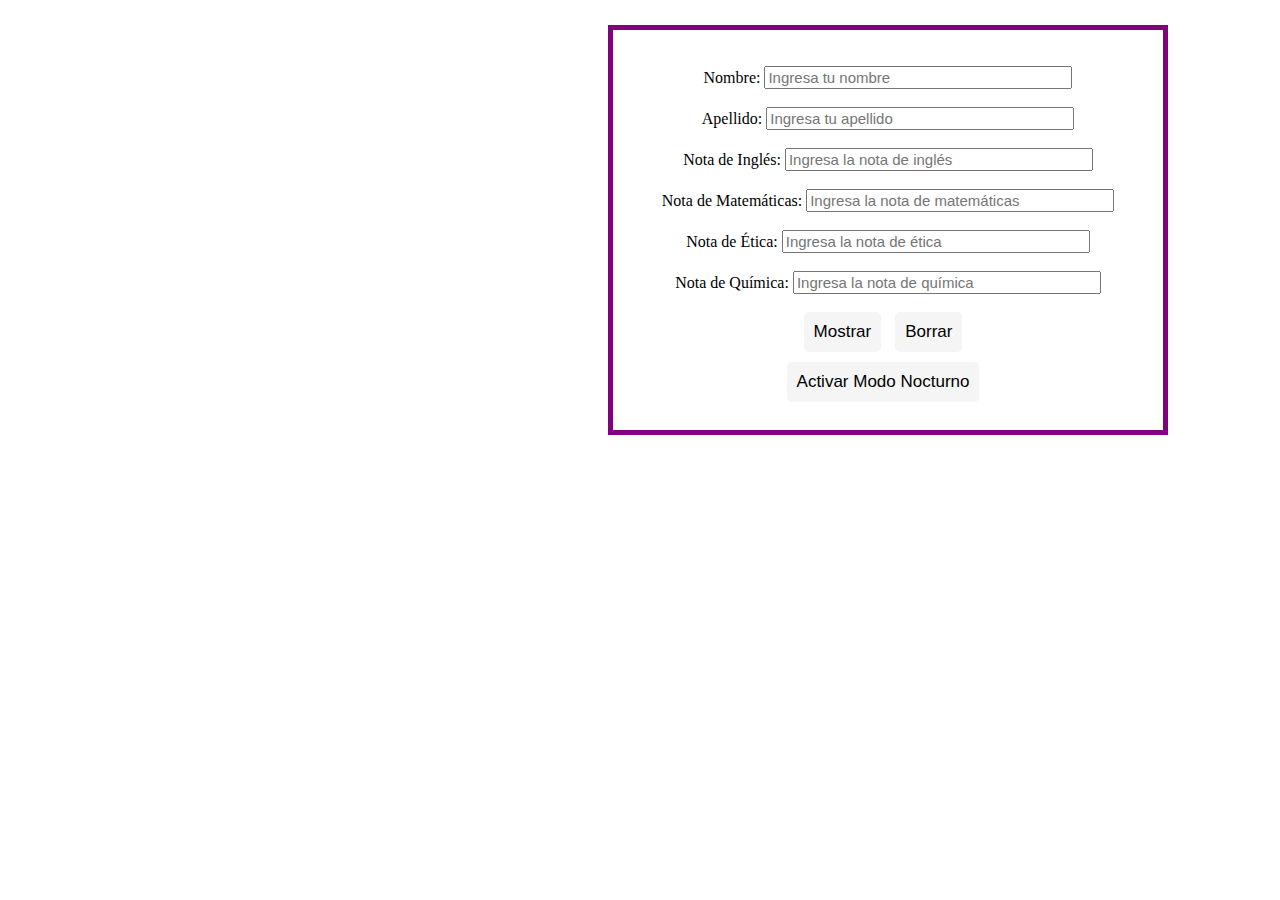
<file: portafolio/Ejercicio moodle privado/index.html>
<!DOCTYPE html>
<html lang="es">
<head>
  <meta charset="UTF-8">
  <meta name="viewport" content="width=device-width, initial-scale=1.0">
  <title>Tabla de Usuario</title>
  <link rel="stylesheet" type="text/css" href="styles.css">
</head>
<body class="modoNocturnoBtn" id="body">

  <div class="container">

    <br><br>

    <div class="nombre">
      <label for="">Nombre: </label>
      <input id="nombre" type="text" placeholder="Ingresa tu nombre">
    </div>

    <br>

    <div class="apellido">
      <label for="">Apellido: </label>
      <input id="apellido" type="text" placeholder="Ingresa tu apellido">
    </div>

    <br>

    <div class="notaIngles">
      <label for="">Nota de Inglés: </label>
      <input id="ingles" type="number" placeholder="Ingresa la nota de inglés">
    </div>

    <br>

    <div class="notaMatematicas">
      <label for="">Nota de Matemáticas: </label>
      <input type="number" name="" id="matematicas" placeholder="Ingresa la nota de matemáticas">
    </div>

    <br>

    <div class="notaEtica">
      <label for="">Nota de Ética: </label>
      <input id="etica" type="number" name="" placeholder="Ingresa la nota de ética">
    </div>

    <br>

    <div class="notaQuimica">
      <label for="">Nota de Química: </label>
      <input type="number" name="" id="quimica" placeholder="Ingresa la nota de química">
    </div>

    <br>
    <div class="btn">
      <button onclick="mostrar()">Mostrar</button>
      <button onclick="borrar()">Borrar</button>
    </div>
    
    <button id="modoNocturnoBtn">Activar Modo Nocturno</button>

  </div>

  <br><br>

  <script src="script.js"></script>
  
</body>
</html>
</file>
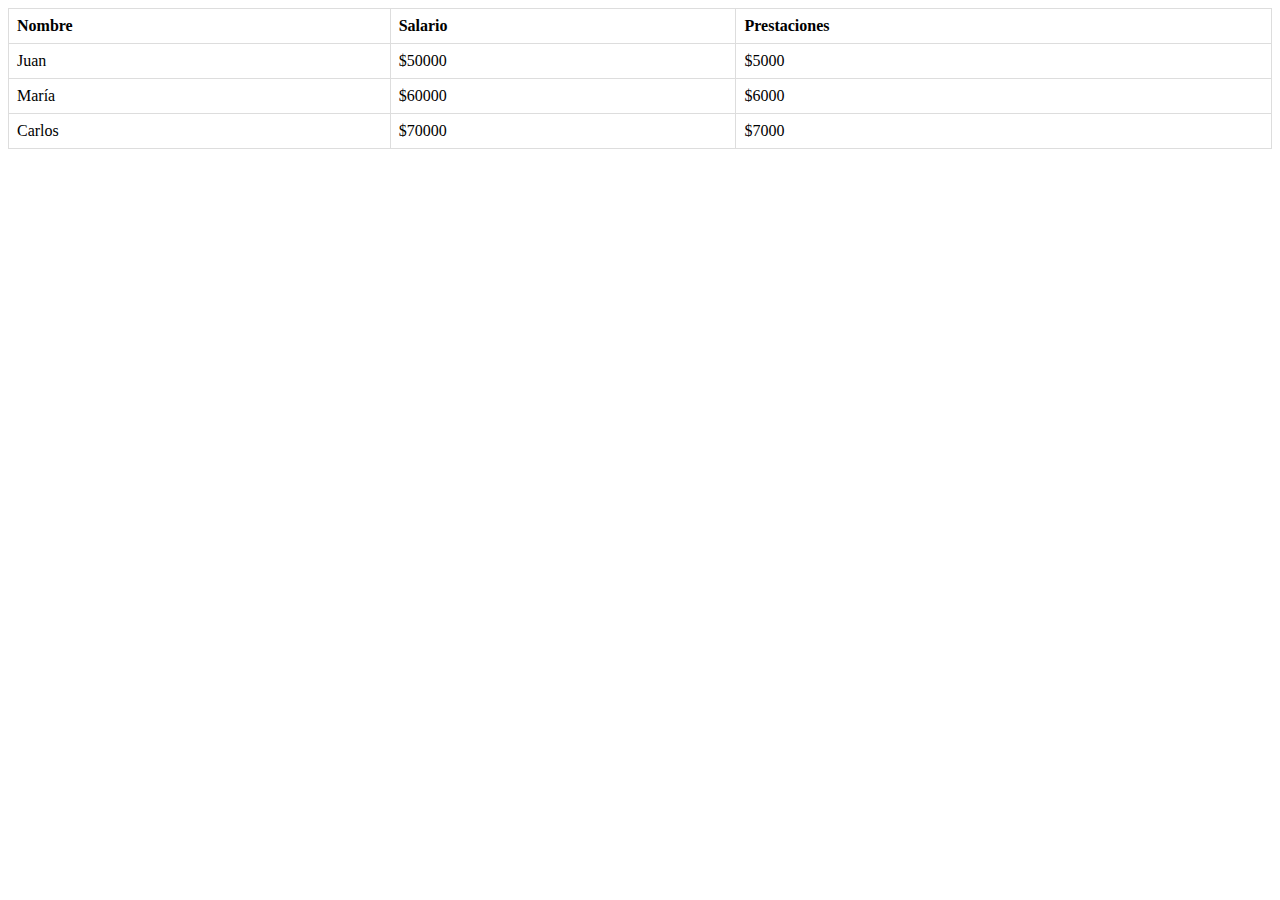
<file: portafolio/nicolas/ejemplo/index.html>
<!DOCTYPE html>
<html lang="es">
<head>
<meta charset="UTF-8">
<meta name="viewport" content="width=device-width, initial-scale=1.0">
<title>Tabla de Empleados</title>
<link rel="stylesheet" type="text/css" href="index.css">
</head>
<body>

<script src="index.js"></script>

</body>
</html>
</file>
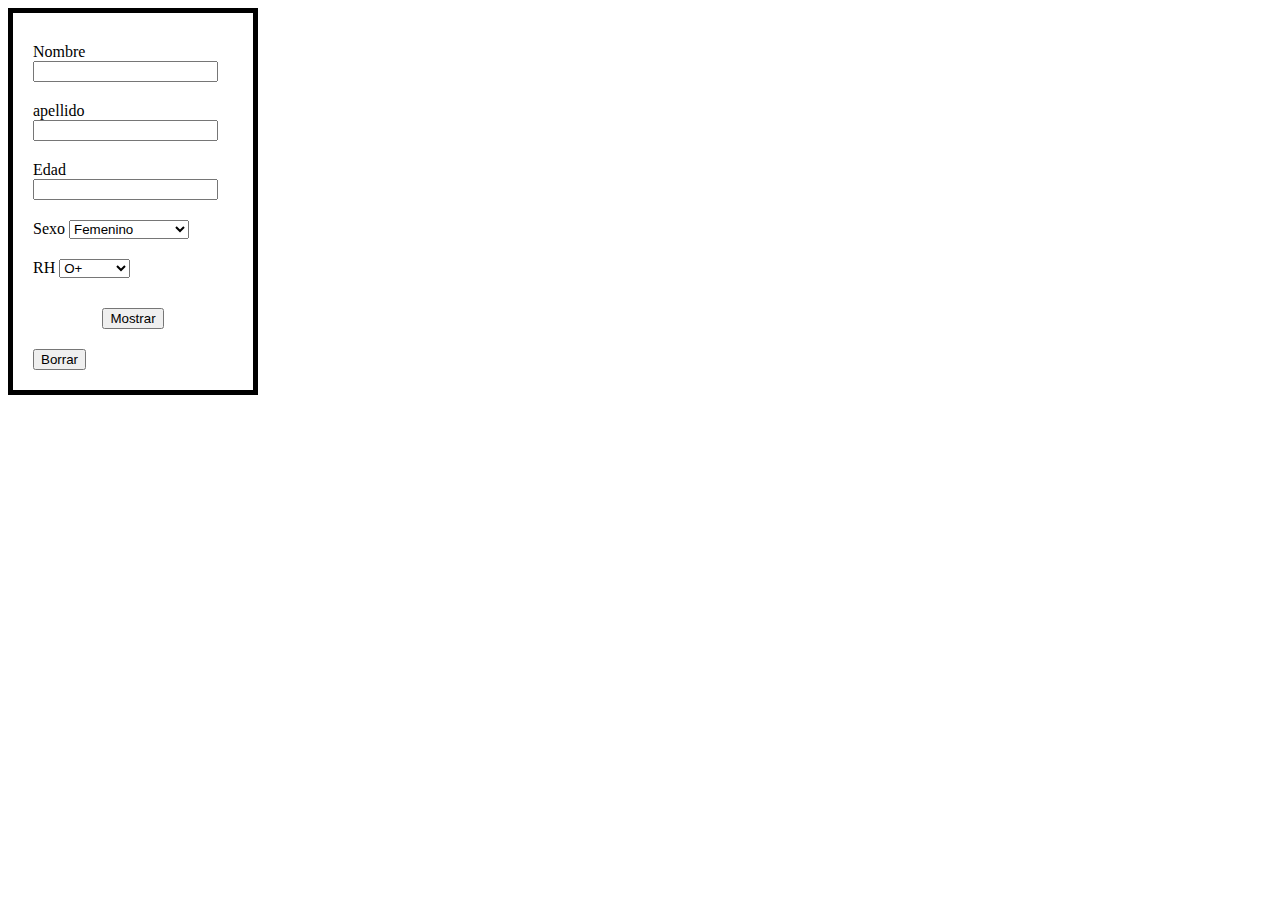
<file: portafolio/nicolas/ejemplo2/index.html>
<!DOCTYPE html>
<html lang="es">
<head>
<meta charset="UTF-8">
<meta name="viewport" content="width=device-width, initial-scale=1.0">
<title>Tabla de Empleados</title>
<link rel="stylesheet" type="text/css" href="index.css">
</head>
<body>
    <div class="container">
<script src="index.js"></script>
    <main>
        <section id="menu">
            <div id="boxFormulario">
                <label for="nombre">Nombre
                    <input type="" name="nombre" id="txtNombre"></label>
                <label for="apellido">apellido
                    <input type="text" name="apellido" id="txtApellido"></label>
                <label for="edad">Edad
                    <input type="text" name="edad" id="txtEdad"></label>
                    <label for="grupo">Sexo
                        <select name="grupo" id="lsgrupo">
                            <option value="femenino">Femenino</option>
                            <option value="masculino">Masculino</option>
                            <option value="prefiero no decir">Prefiero no decir</option>
                        </select>
                    </label>
                        <label for="grupo">RH
                            <select name="grupo2" id="lsgrupo2">
                                <option value="O+">O+</option>
                                <option value="O-">O-</option>
                                <option value="A+">A+</option>
                                <option value="A-">A-</option>
                                <option value="B+">B+</option>
                                <option value="B-">B-</option>
                                <option value="AB+">AB+</option>
                                <option value="AB-">AB-</option>
                                <option value="Vampiro">Vampiro</option>
                            </select>
                        </label>
            </div>
        </section>
        <section id="infoEstudiantes"></section>
    </main>
    <div class="boton">
    <button onclick="mostrar()">Mostrar</button></div>
    <button onclick="borrar()">Borrar</button></div>

    </div>
</body>
</html>
</file>
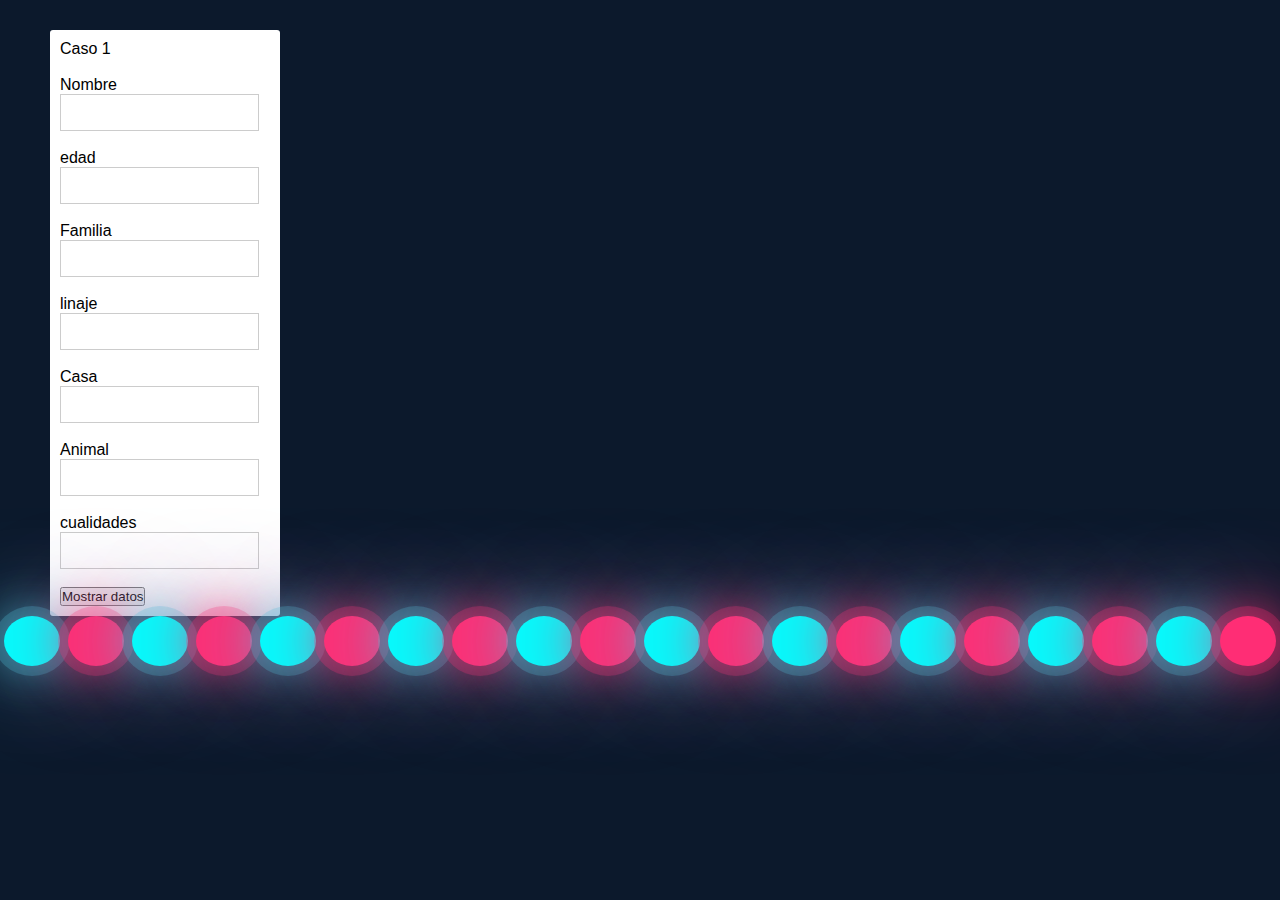
<file: portafolio/nicolas/howar2/index.html>
<!DOCTYPE html>
<html lang="en">
<head>
    <meta charset="UTF-8">
    <meta name="viewport" content="width=device-width, initial-scale=1.0">
    <title>Document</title>
    <script src="index.js"></script>
    <link rel="stylesheet" href="estilos.css">
</head>
<body>
    <div class="container">
        <div class="subcontainer">
        <style>
            body{font-family: arial; background-color: #0c192c; box-sizing: border-box;
            background-repeat: no-repeat;
            background-size: cover;    
        }
    
            form{
            width: 230px;
            margin: 0 auto;
            background-color: white;
            padding: 10px;
            border-radius: 3px;
            margin-top: 30px;
            margin-left: 50px;
            }
    
            input, textarea{
            outline: red;
            }
    
            .field{
            border: solid 1px #ccc;
            padding: 10px;
            }
    
            .field:focus{
                border-color: red ;
            } 
            </style>
            <form action="">
                <p>Caso 1</p> <br>
                <p>Nombre</p>
                <input type="text" class="field" id="name"> <br><br>
        
                <p>edad</p>
                <input type="text" class="field" id="edad"> <br><br>
        
                <p>Familia</p>
                <input type="text" class="field"> <br><br>
        
        
                <p>linaje</p>
                <input type="text" class="field"> <br><br>
        
                <p>Casa</p>
                <input type="text" class="field"> <br><br>
        
                <p>Animal</p>
                <input type="text" class="field"> <br><br>
        
                <p>cualidades</p>
                <input type="text" class="field"> <br><br>
                <p class="center-content">
                    <button onclick="mostrar()" id="boton">Mostrar datos</button>
                </p>
            </form>
        <div class="bubbles">
            <span style="--i:11;"></span>
            <span style="--i:12;"></span>
            <span style="--i:24;"></span>
            <span style="--i:10;"></span>
            <span style="--i:14;"></span>
            <span style="--i:23;"></span>
            <span style="--i:18;"></span>
            <span style="--i:16;"></span>
            <span style="--i:19;"></span>
            <span style="--i:20;"></span>
            <span style="--i:22;"></span>
            <span style="--i:25;"></span>
            <span style="--i:18;"></span>
            <span style="--i:21;"></span>
            <span style="--i:15;"></span>
            <span style="--i:13;"></span>
            <span style="--i:26;"></span>
            <span style="--i:17;"></span>
            <span style="--i:13;"></span>
            <span style="--i:28;"></span>
            
            
        </div>
    </div>
</div>


<!-- <div class="dato1">
            <div class="nombre">
                <label for="">Nombre</label>
                <input id="name" type="text" placeholder="Ingresa tu nombre">
            </div>
            <br>
            <div class="edad">
                <label for="">Edad</label>
                <input id="edad" type="text" placeholder="Ingresa tu edad">
            </div>
        </div>
        <br>
        <div class="boton">
            <button onclick="mostrar()" id="boton">Mostrar datos</button>
            <button>Borrar datos</button>
        </div>
        </div> -->




        <!-- <div class="boton1">
        <button onclick="hogwarts1()"><h4>Presionar para abrir la información sobre el tamaño de las maletas</h4> </button></div>
        <div class="boton2">
            <button onclick="hogwarts2()"><h4>Presionar para ver la información secreta</h4> </button></div>
        <div class="boton3">
            <button onclick="hogwarts3()"><h4>Presionar para abrir la información sobre el idioma del taxi</h4> </button></div>
        <div class="boton4">
            <button onclick="hogwarts4()"><h4>Presionar para ver quien gana la apuesta</h4> </button></div>
        <div class="boton5">
            <button onclick="hogwarts5()"><h4>Presionar para abrir la información sobre las vacaciones</h4> </button></div>z-->
        </body>
</html>
</file>
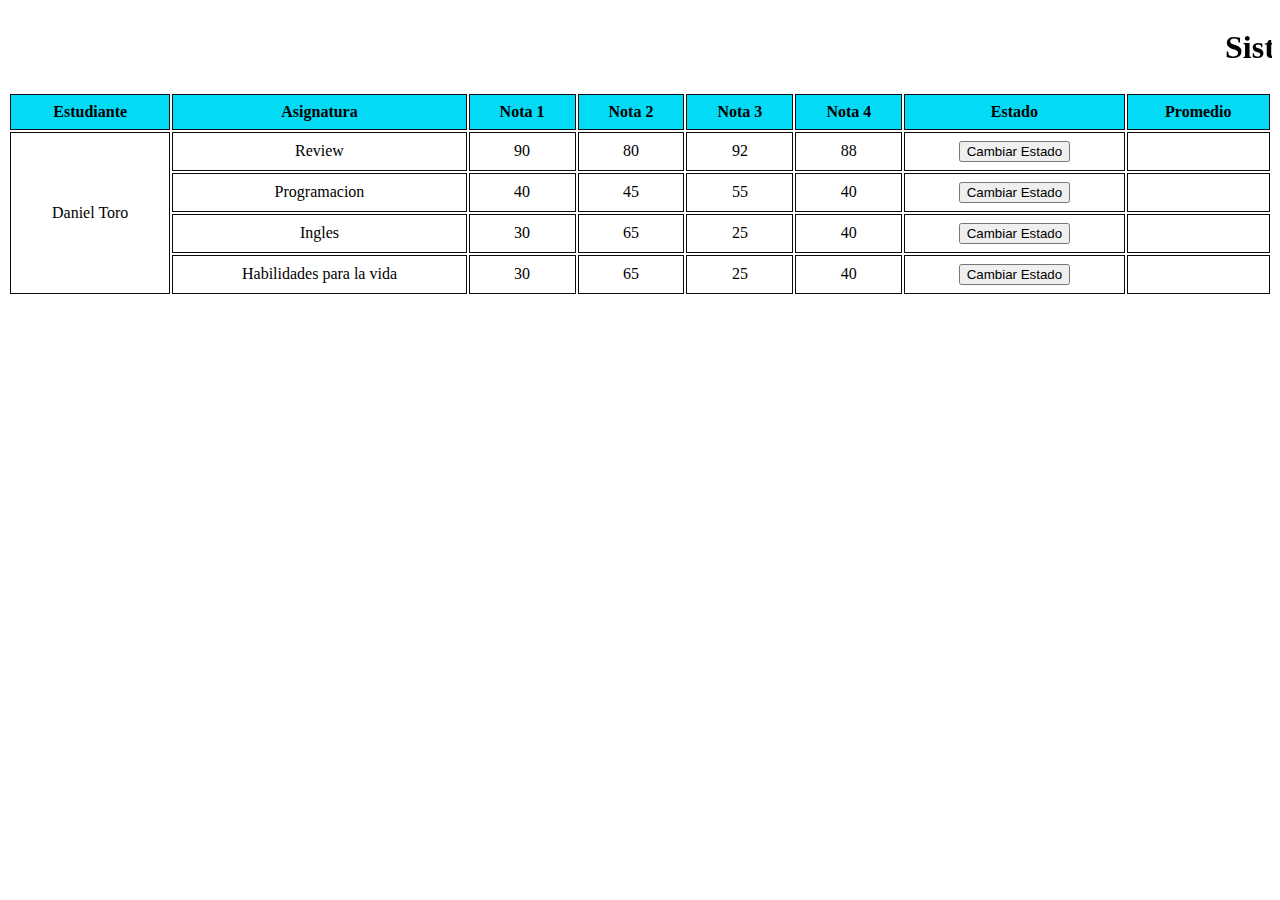
<file: portafolio/15dicjs/estudiantes.html>
<!DOCTYPE html>
<html lang="es">
<head>
  <meta charset="UTF-8">
  <meta name="viewport" content="width=device-width, initial-scale=1.0">
  <title>Sistema de Notas Riwi</title>
  <link rel="stylesheet" href="styles.css">
</head>
<body>
<marquee><h1>Sistema de Gestión de Notas Riwi</h1></marquee>
  <table id="tablaNotas">
    <thead>
      <tr>
        <th>Estudiante</th>
        <th>Asignatura</th>
        <th>Nota 1</th>
        <th>Nota 2</th>
        <th>Nota 3</th>
        <th>Nota 4</th>
        <th>Estado</th>
        <th>Promedio</th>
      </tr>
    </thead>
    <body>
      <tr>
        <td rowspan="4">Daniel Toro</td>
        <td>Review</td>
        <td class="nota" data-estado="Aprobada">90</td>
        <td class="nota" data-estado="Aprobada">80</td>
        <td class="nota" data-estado="Aprobada">92</td>
        <td class="nota" data-estado="Aprobada">88</td>
        <td><button onclick="cambiarEstado(this)">Cambiar Estado</button></td>
        <td class="promedio"></td>
      </tr>
      <tr>
        <td>Programacion</td>
        <td class="nota" data-estado="Reprobada">40</td>
        <td class="nota" data-estado="Reprobada">45</td>
        <td class="nota" data-estado="Reprobada">55</td>
        <td class="nota" data-estado="Reprobada">40</td>
        <td><button onclick="cambiarEstado(this)">Cambiar Estado</button></td>
        <td class="promedio"></td>
      </tr>
      <tr>
        <td>Ingles</td>
        <td class="nota" data-estado="Reprobada">30</td>
        <td class="nota" data-estado="Reprobada">65</td>
        <td class="nota" data-estado="Reprobada">25</td>
        <td class="nota" data-estado="Reprobada">40</td>
        <td><button onclick="cambiarEstado(this)">Cambiar Estado</button></td>
        <td class="promedio"></td>
      </tr>
      <tr>
        <td>Habilidades para la vida</td>
        <td class="nota" data-estado="Reprobada">30</td>
        <td class="nota" data-estado="Reprobada">65</td>
        <td class="nota" data-estado="Reprobada">25</td>
        <td class="nota" data-estado="Reprobada">40</td>
        <td><button onclick="cambiarEstado(this)">Cambiar Estado</button></td>
        <td class="promedio"></td>
      </tr>
    </body>
  </table>
  <script>
    function cambiarEstado(button) {
      let fila = button.parentNode.parentNode;
      let celdasNota = fila.querySelectorAll('.nota');
      let estadoActual = celdasNota[0].getAttribute('data-estado');

      celdasNota.forEach(function (celdaNota) {
        if (estadoActual === 'Aprobada') {
          celdaNota.setAttribute('data-estado', 'Reprobada');
        } else {
          celdaNota.setAttribute('data-estado', 'Aprobada');
        }
        actualizarEstilo(celdaNota);
      });

      calcularPromedio(fila);
    }

    function actualizarEstilo(celdaNota) {
      let estadoActual = celdaNota.getAttribute('data-estado');
      celdaNota.classList.toggle('aprobada', estadoActual === 'Aprobada');
      celdaNota.classList.toggle('reprobada', estadoActual === 'Reprobada');
    }

    function calcularPromedio(fila) {
      let celdasNotas = fila.querySelectorAll('.nota');
      let suma = 0;
      let contador = 0;

      celdasNotas.forEach(function (celdaNota) {
        suma += parseInt(celdaNota.textContent);
        contador++;
      });

      let = suma / contador;
      fila.querySelector('.promedio').textContent = promedio.toFixed(2);
    }
  </script>
</body>
</html>
</file>
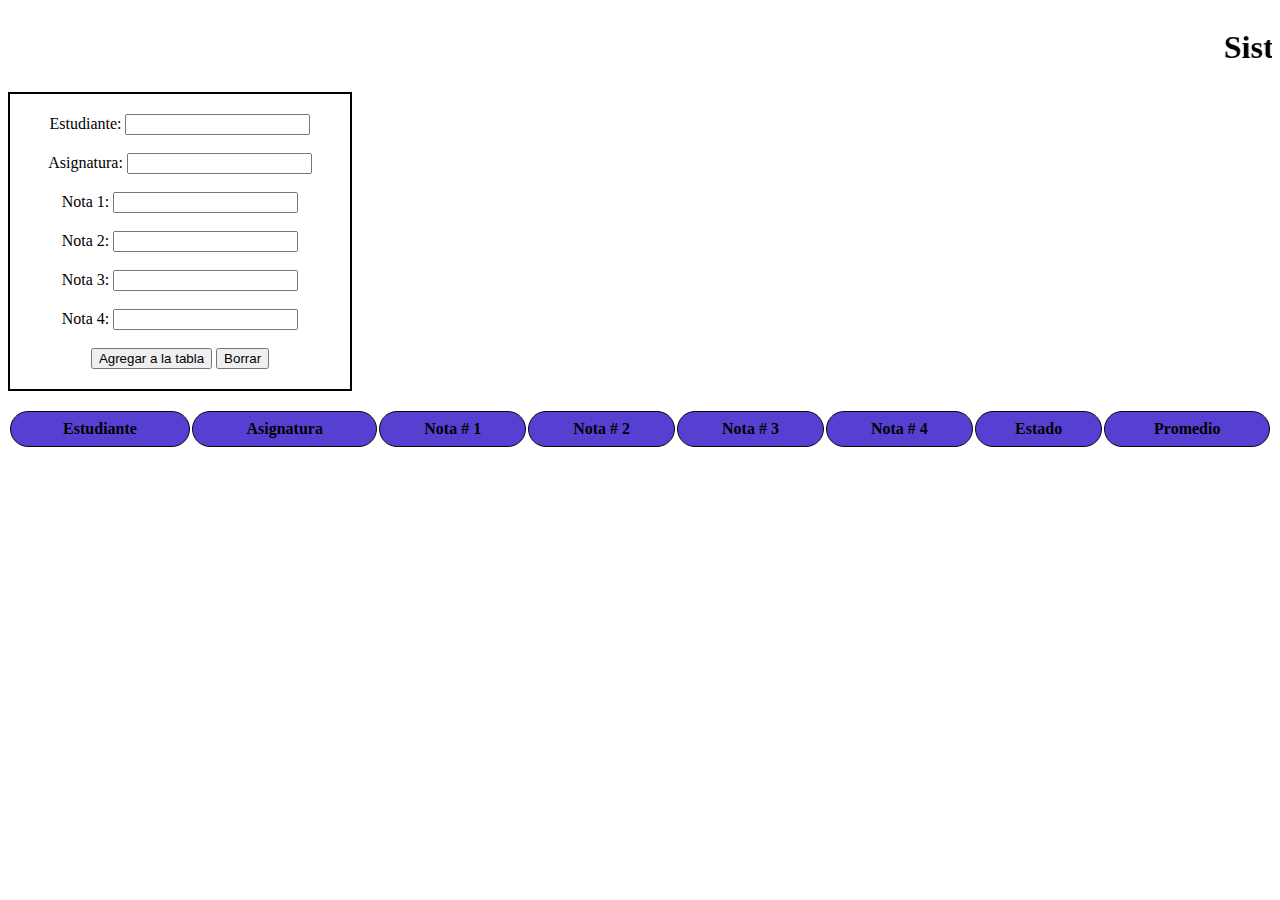
<file: portafolio/15dicjs/estudiantes1.html>
<!DOCTYPE html>
<html lang="es">

<head>
  <meta charset="UTF-8">
  <meta name="viewport" content="width=device-width, initial-scale=1.0">
  <title>Sistema de Gestión de Notas</title>
  <link rel="stylesheet" href="styles1.css">
</head>
<body>
  <marquee><h1>Sistema de Gestión de Notas Riwi</h1></marquee>
  <form id="formularioNotas">
    <div class="estudiante1">
      <label for="estudiante">Estudiante:</label>
      <input type="text" id="estudiante" name="estudiante" required>
    </div>
    <br>
    <div class="estudiante2">
      <label for="asignatura">Asignatura:</label>
      <input type="text" id="asignatura" name="asignatura" required>
    </div>
    <br>
    <div class="estudiante3">
      <label for="nota1">Nota 1:</label>
      <input type="number" id="nota1" name="nota1" required>
    </div>
    <br>
    <div class="estudiante4">
      <label for="nota2">Nota 2:</label>
      <input type="number" id="nota2" name="nota2" required>
    </div>
    <br>
    <div class="estudiante5">
      <label for="nota3">Nota 3:</label>
      <input type="number" id="nota3" name="nota3" required>
    </div>
    <br>
    <div class="estudiante6">
      <label for="nota4">Nota 4:</label>
      <input type="number" id="nota4" name="nota4" required>
    </div>
    <br>
    <button type="button" onclick="agregarFila()">Agregar a la tabla</button>
    <button type="button" onclick="borrarFila()">Borrar</button>
  </form>
  <br>

  <table id="tablaNotas">
    <thead>
      <tr>
        <th>Estudiante</th>
        <th>Asignatura</th>
        <th>Nota # 1</th>
        <th>Nota # 2</th>
        <th>Nota # 3</th>
        <th>Nota # 4</th>
        <th>Estado</th>
        <th>Promedio</th>
      </tr>
    </thead>
    <tbody>

    </tbody>
  </table>

  <script>
    function agregarFila() {
    
      var estudiante = document.getElementById("estudiante").value;
      var asignatura = document.getElementById("asignatura").value;
      var nota1 = document.getElementById("nota1").value;
      var nota2 = document.getElementById("nota2").value;
      var nota3 = document.getElementById("nota3").value;
      var nota4 = document.getElementById("nota4").value;

      var nuevaFila = document.createElement("tr");


      nuevaFila.innerHTML = `
        <td>${estudiante}</td>
        <td>${asignatura}</td>
        <td class="nota" data-estado="Aprobada">${nota1}</td>
        <td class="nota" data-estado="Aprobada">${nota2}</td>
        <td class="nota" data-estado="Aprobada">${nota3}</td>
        <td class="nota" data-estado="Aprobada">${nota4}</td>
        <td><button onclick="cambiarEstado(this)">Cambiar Estado</button></td>
        <td class="promedio"></td>
      `;

 
      document.getElementById("tablaNotas").getElementsByTagName('tbody')[0].appendChild(nuevaFila);

    
      document.getElementById("formularioNotas").reset();
    }

    function cambiarEstado(button) {
      var fila = button.parentNode.parentNode;
      var celdasNota = fila.querySelectorAll('.nota');
      var estadoActual = celdasNota[0].getAttribute('data-estado');

      celdasNota.forEach(function (celdaNota) {
        if (estadoActual === 'Aprobada') {
          celdaNota.setAttribute('data-estado', 'Reprobada');
        } else {
          celdaNota.setAttribute('data-estado', 'Aprobada');
        }
        actualizarEstilo(celdaNota);
      });

      calcularPromedio(fila);
    }

    function actualizarEstilo(celdaNota) {
      var estadoActual = celdaNota.getAttribute('data-estado');
      celdaNota.classList.toggle('aprobada', estadoActual === 'Aprobada');
      celdaNota.classList.toggle('reprobada', estadoActual === 'Reprobada');
    }

    function calcularPromedio(fila) {
      var celdasNotas = fila.querySelectorAll('.nota');
      var suma = 0;
      var contador = 0;

      celdasNotas.forEach(function (celdaNota) {
        suma += parseInt(celdaNota.textContent);
        contador++;
      });

      var promedio = suma / contador;
      fila.querySelector('.promedio').textContent = promedio.toFixed(2);
    }
    const borrarFila = () => {
location.reload();
}
  </script>

</body>

</html>
</file>
<file: portafolio/Ejercicio moodle privado/styles.css>
table {
    border-collapse: collapse;
    width: 1000px;
    margin-left: 420px;
    margin-top: 60px;
    text-align: center;
  }
    
  th, td {
    border: 3px solid;
    text-align: left;
    padding: 8px;
    text-align: center;
  }
  
  .container {
      border: solid 5px;
      width: 550px;
      text-align: center;
      margin-left: 600px;
      margin-top: 25px;
      height: 400px;
  }
  
  input {
      font-size: 15px;
      width: 300px;
  }
  
  button {
      background-color: whitesmoke;
      color: black;
      font-size: 17px;
      padding: 10px;
      border: none;
      border-radius: 5px;
      cursor: pointer;
      margin-right: 10px;
  }
  

  
  label {
    color: black;
  }
  
  #modoNocturnoBtn {
    margin-top: 10px;
  }

  body {
    background-image: url(https://pbs.twimg.com/profile_images/1272589188513378305/dGcyBL66_400x400.jpg);
    background-repeat: no-repeat;
    background-size: cover;
    color: purple;
  }
</file>
<file: portafolio/nicolas/ejemplo/index.css>
table {
    border-collapse: collapse;
    width: 100%;
}

th, td {
    border: 1px solid #dddddd;
    text-align: left;
    padding: 8px;
}
</file>
<file: portafolio/nicolas/ejemplo2/index.css>
table {
    border-collapse: collapse;
    width: 100%;
}

th, td {
    border: 1px solid #dddddd;
    text-align: left;
    padding: 8px;
}

#main{
    display: flex;
    flex-direction: row;
}
#boxFormulario{
    display: flex;
    flex-direction: column;
}
#boxFormulario label{
    margin: 10px 0;
}

.container{
    border: 5px solid;
    width: 200px;
    padding: 20px;
}
.boton{
    text-align: center;
    padding: 20px;
}
#borrar{
display: none;
}
</file>
<file: portafolio/nicolas/howar2/estilos.css>
* {
    margin: 0;
    padding: 0;
    box-sizing: border-box;
}

body {
    min-height: 100vh;
    background-color: #0c192c;

}

.container{
    position: relative;
    width: 100%;
    height: 100vh;
    overflow: hidden;
}
.bubbles{
    position: relative;
    display: flex;
}
.bubbles span{
    position: relative;
    width: 100px;
    height: 50px;
    background-color: aqua;
    margin:  0 4px;
    border-radius: 50%;
    box-shadow:  0 0 0 10px #4fc3dc44,
    0 0 50px #4fc3dc,
    0 0 100px #4fc3dc;
    animation:  animate 15s linear infinite;
    animation-duration: calc(125s /  var(--i));
}

.bubbles span:nth-child(even){
    background: #ff2d75;
    box-shadow:  0 0 0 10px #ff2d7544,
    0 0 50px #ff2d75,
    0 0 100px #ff2d75;
}

@keyframes animate{
    0%{
        transform: translateY(100vh) scale(0);
    }
    100%{
        transform: translateY(-10vh) scale(1);
    }
}
/* .boton1 button {
    margin-left: 720px;
    width: 200px;
    height: 100px;
    position: relative;
    top: -705px;
    background-color:darkgreen;

}
.boton button{
    margin-left: 60px;
    width: 200px;
    height: 100px;
    position: relative;
    top: -600px;
    background-color: aqua;

}
.boton2 button {
    margin-left: 1500px;
    width: 200px;
    height: 100px;
    position: relative;
    top: -800px;background-color: blueviolet;

}
.boton3 button{
    margin-left: 60px;
    width: 200px;
    height: 100px;
    position: relative;
    top: -600px;
    background-color: yellow;

}
.boton4 button{
    margin-left: 710px;
    width: 200px;
    height: 100px;
    position: relative;
    top: -700px;
    background-color: blue;

}
.boton5 button{
    margin-left: 1500px;
    width: 200px;
    height: 100px;
    position: relative;
    top: -800px;
    background-color: red;
} */
</file>
<file: portafolio/15dicjs/styles.css>
table {
    border-collapse: separate;
    width: 100%;
  }

  th, td {
    border: 1px solid #0e0c0c;
    padding: 8px;
    text-align: center;
  }
  
  th {
    background-color: #02daf6;
  }

  .aprobada {
    background-color: #68ff68; 
  }

  .reprobada {
    background-color: #fe5252; 
  }
</file>
<file: portafolio/15dicjs/styles1.css>
table {
    border-collapse: separate;
    width: 100%;
  }
  
  th, td {
    border: 1px solid #080808;
    padding: 8px;
    text-align: center;
    border-radius: 20px;
  }

  th {
    background-color: #2306c5c4;
  }

  .aprobada {
    background-color: #68ff68; 
  }

  .reprobada {
    background-color: #fe5252; 
  }

  #formularioNotas {
    border: solid 2px;
    width: 300px;
    padding: 20px;
    text-align: center;
  }
</file>
